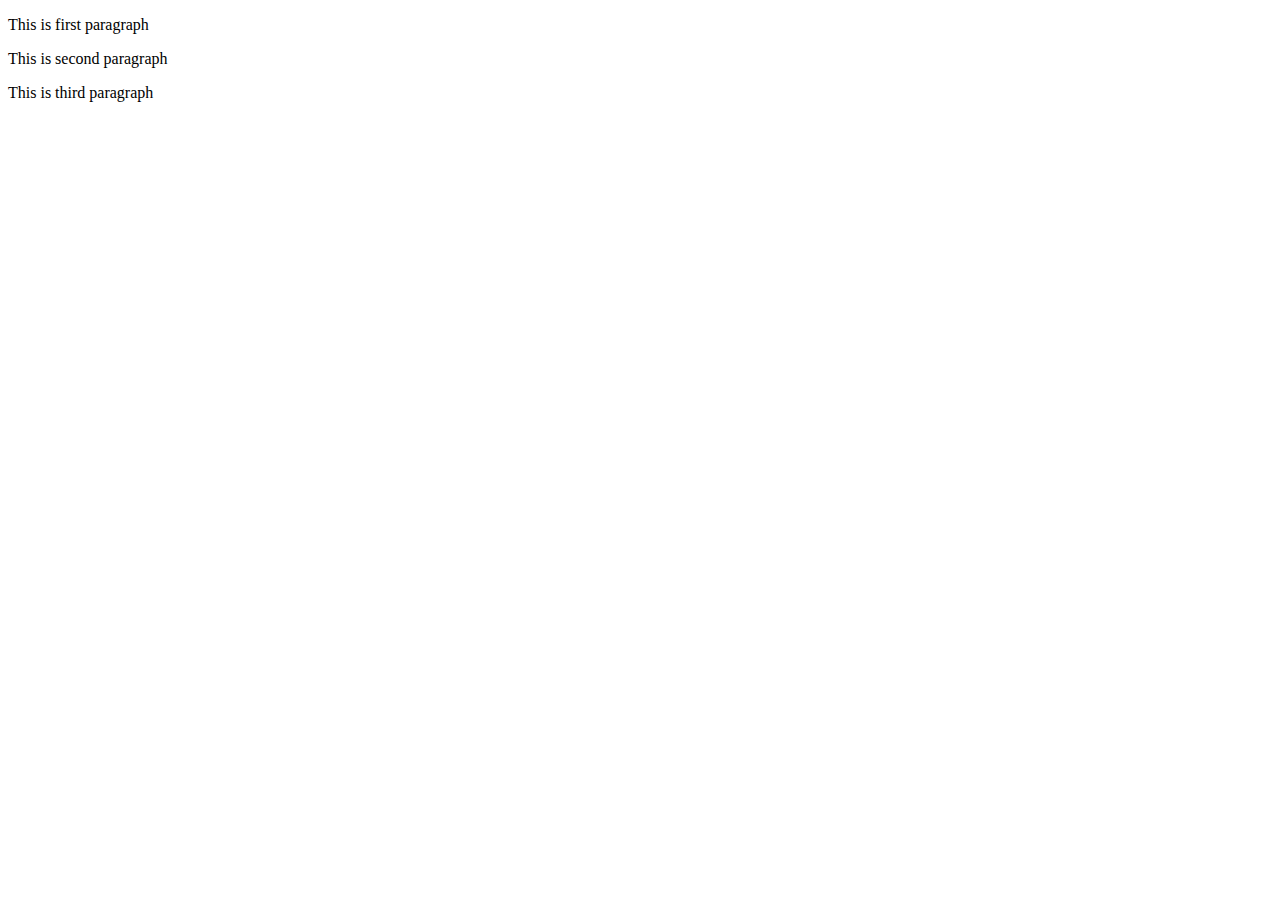
<file: index.html>
<!DOCTYPE html>
<html lang="en">
  <head>
    <meta charset="UTF-8" />
    <meta http-equiv="X-UA-Compatible" content="IE=edge" />
    <meta name="viewport" content="width=device-width, initial-scale=1.0" />
    <title>Document</title>
  </head>
  <body>
    <p class="para">This is first paragraph</p>
    <p class="para">This is second paragraph</p>
    <p class="para">This is third paragraph</p>
    <script
      src="https://code.jquery.com/jquery-3.6.0.js"
      integrity="sha256-H+K7U5CnXl1h5ywQfKtSj8PCmoN9aaq30gDh27Xc0jk="
      crossorigin="anonymous"
    ></script>
    <script src="./app.js
    "></script>
  </body>
</html>
</file>
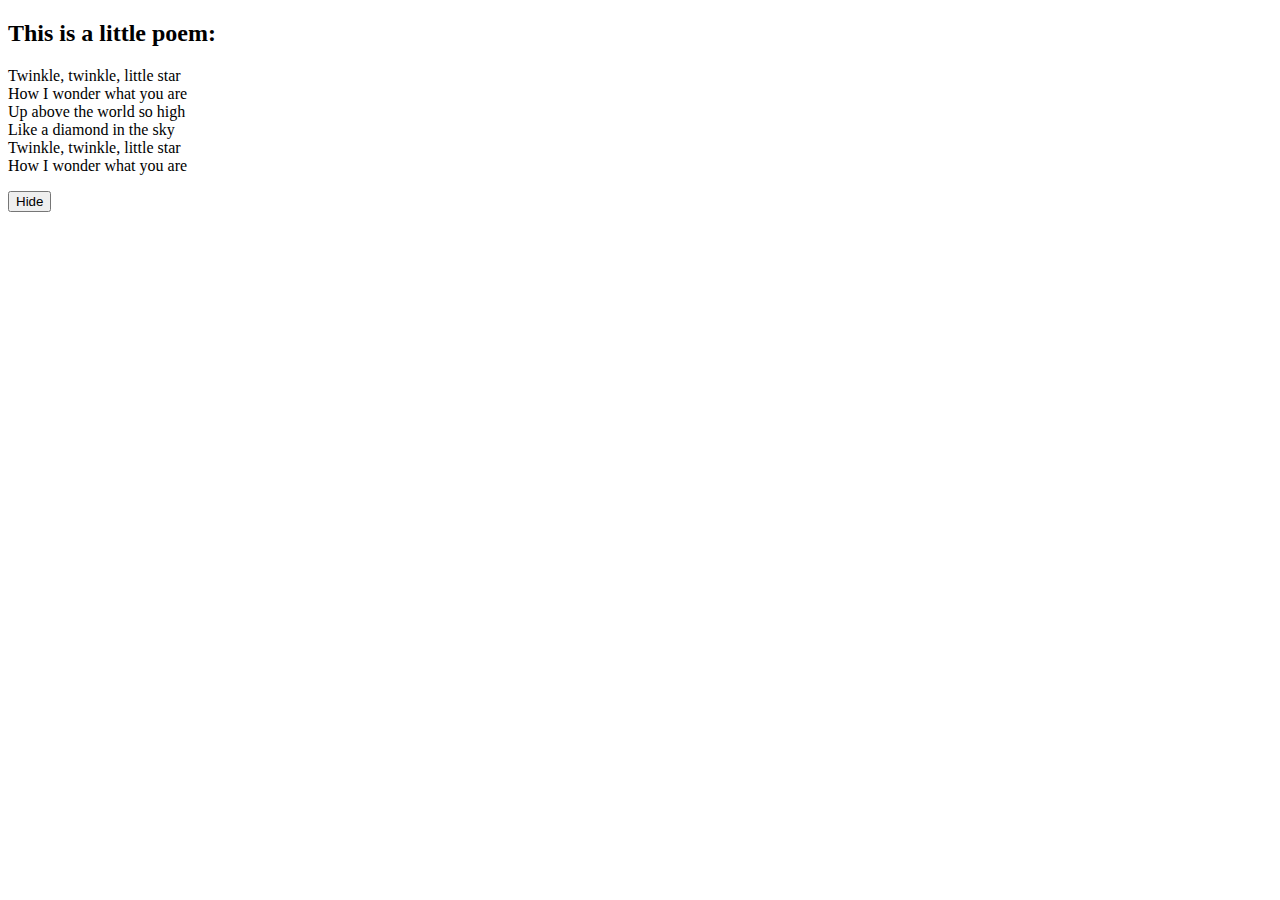
<file: Question-2/index.html>
<!DOCTYPE html>
<html lang="en">
  <head>
    <meta charset="UTF-8" />
    <meta http-equiv="X-UA-Compatible" content="IE=edge" />
    <meta name="viewport" content="width=device-width, initial-scale=1.0" />
    <title>Document</title>
  </head>
  <body>
    <div class="container">
      <h2>This is a little poem:</h2>
      <p>
        Twinkle, twinkle, little star <br />
        How I wonder what you are<br />
        Up above the world so high<br />
        Like a diamond in the sky<br />
        Twinkle, twinkle, little star<br />
        How I wonder what you are<br />
      </p>
    </div>
    <button id="toggle">Hide</button>
    <script
      src="https://code.jquery.com/jquery-3.6.0.js"
      integrity="sha256-H+K7U5CnXl1h5ywQfKtSj8PCmoN9aaq30gDh27Xc0jk="
      crossorigin="anonymous"
    ></script>
    <script src="./app.js"></script>
  </body>
</html>
</file>
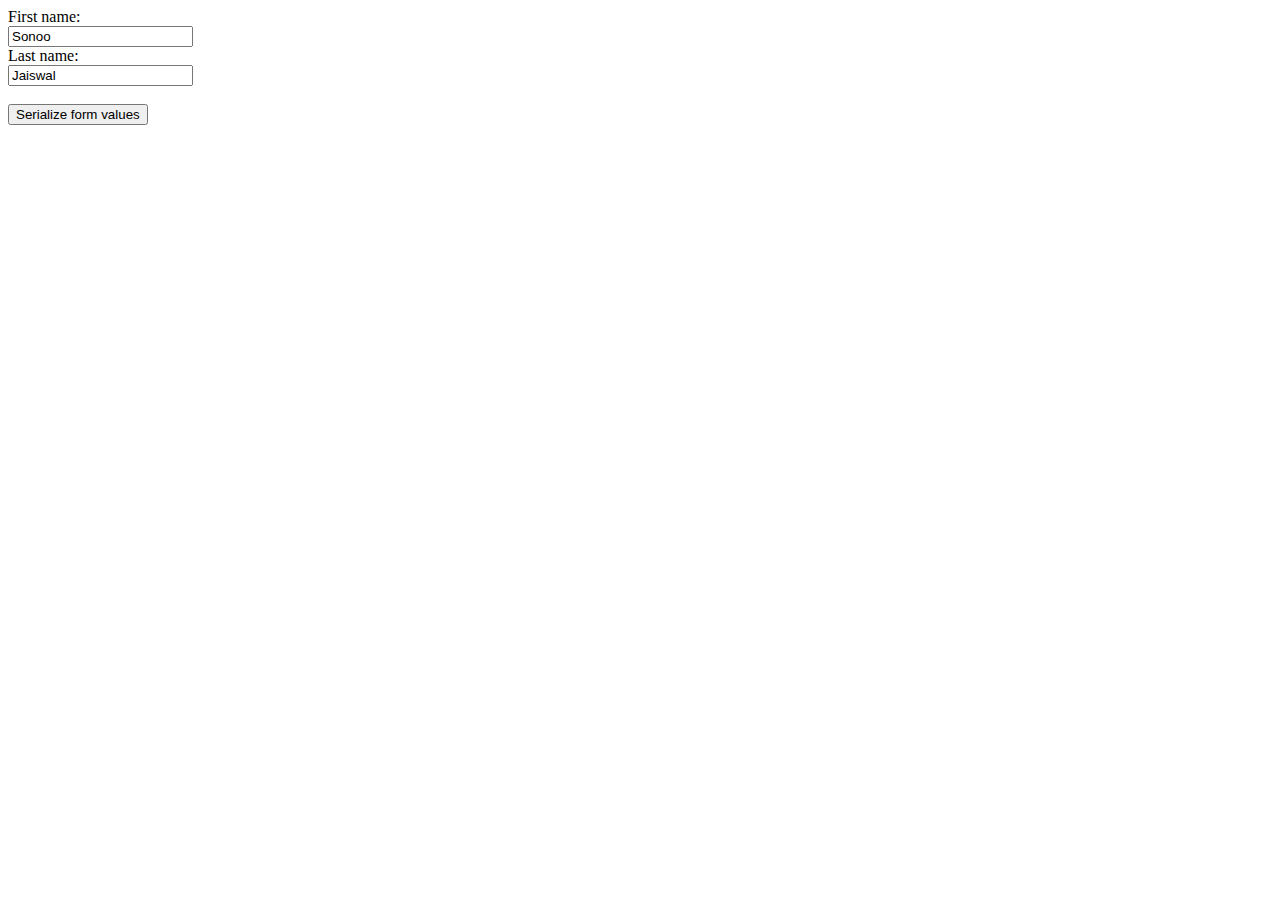
<file: Question-3/index.html>
<!DOCTYPE html>
<html lang="en">
  <head>
    <meta charset="UTF-8" />
    <meta http-equiv="X-UA-Compatible" content="IE=edge" />
    <meta name="viewport" content="width=device-width, initial-scale=1.0" />
    <title>Document</title>
  </head>
  <body>
    <form>
      <label for="fname">First name:</label><br />
      <input type="text" id="fname" name="fname" value="Sonoo" /><br />
      <label for="lname">Last name:</label><br />
      <input type="text" id="lname" name="lname" value="Jaiswal" /><br /><br />
      <input type="submit" value="Serialize form values" id="serialize"/>
    </form>
    <p><tt id="results"></tt></p>
    <script
      src="https://code.jquery.com/jquery-3.6.0.js"
      integrity="sha256-H+K7U5CnXl1h5ywQfKtSj8PCmoN9aaq30gDh27Xc0jk="
      crossorigin="anonymous"
    ></script>
    <script src="./app.js"></script>
  </body>
</html>
</file>
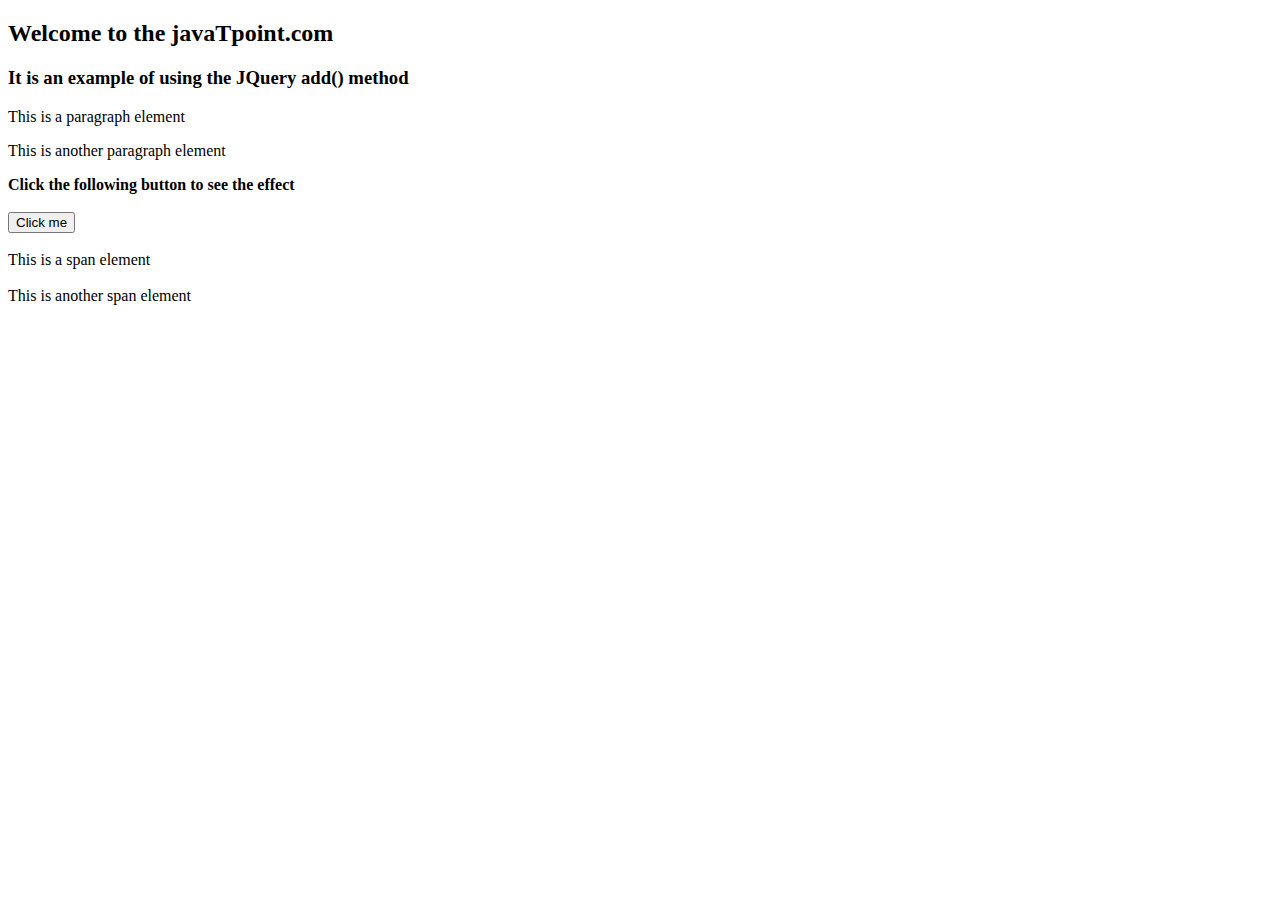
<file: Question-4/index.html>
<!DOCTYPE html>
<html lang="en">
  <head>
    <meta charset="UTF-8" />
    <meta http-equiv="X-UA-Compatible" content="IE=edge" />
    <meta name="viewport" content="width=device-width, initial-scale=1.0" />
    <title>Document</title>
  </head>
  <body>
    <div class="wrapper">
      <h2>Welcome to the javaTpoint.com</h2>
      <h3>It is an example of using the JQuery add() method</h3>
      <p class="target">This is a paragraph element</p>
      <p class="target">This is another paragraph element</p>
      <div><b>Click the following button to see the effect</b></div>
      <br />
      <button id="btn">Click me</button><br /><br />
      <span class="target">This is a span element</span><br /><br />
      <span class="target">This is another span element</span><br />
    </div>
    <script
      src="https://code.jquery.com/jquery-3.6.0.js"
      integrity="sha256-H+K7U5CnXl1h5ywQfKtSj8PCmoN9aaq30gDh27Xc0jk="
      crossorigin="anonymous"
    ></script>
    <script src="./app.js"></script>
  </body>
</html>
</file>
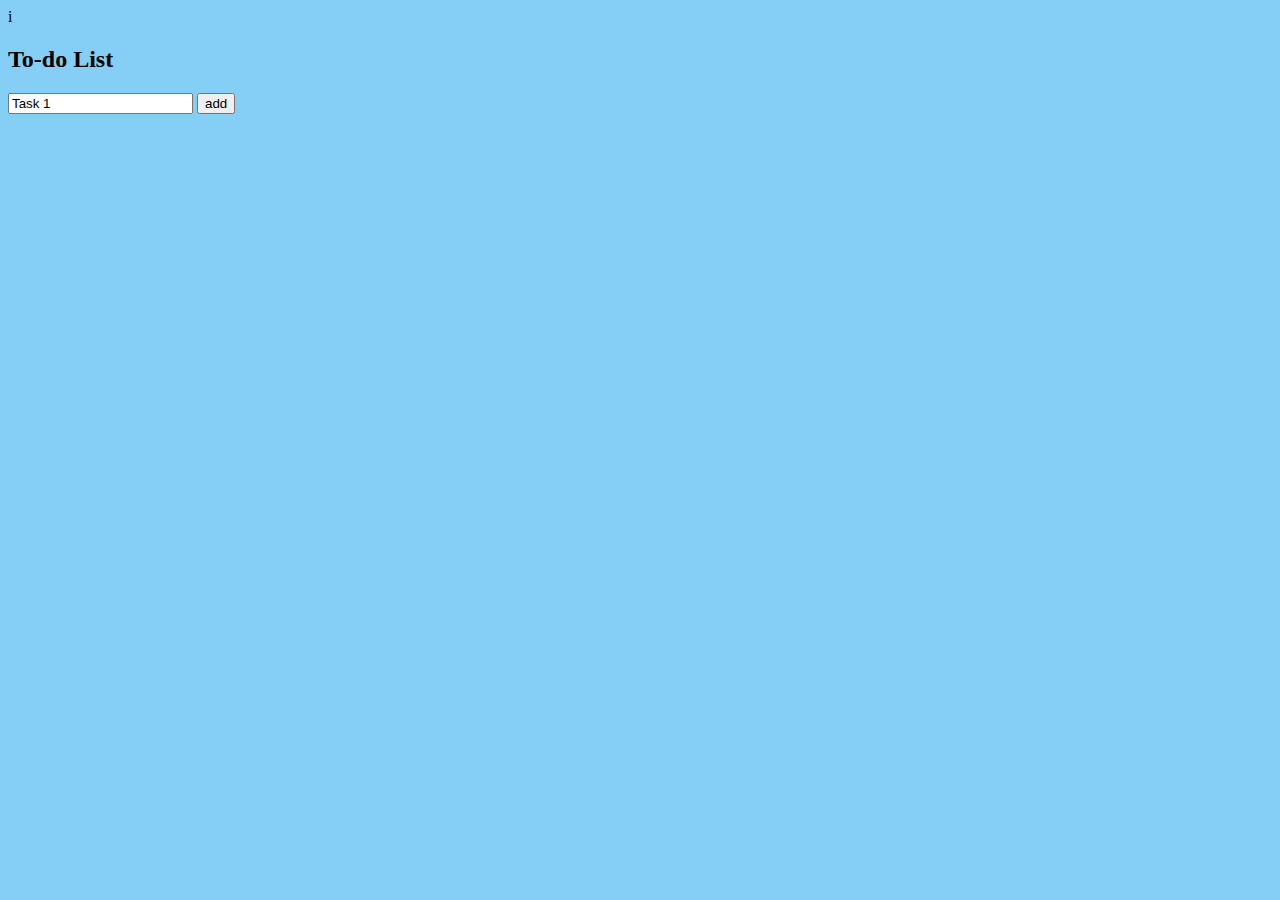
<file: Question-6/index.html>
<!DOCTYPE html>
<html lang="en">
  <head>
    <meta charset="UTF-8" />
    <meta http-equiv="X-UA-Compatible" content="IE=edge" />
    <meta name="viewport" content="width=device-width, initial-scale=1.0" />
    <link
      href="https://cdn.jsdelivr.net/npm/bootstrap@5.2.0-beta1/dist/css/bootstrap.min.css"
      rel="stylesheet"
      integrity="sha384-0evHe/X+R7YkIZDRvuzKMRqM+OrBnVFBL6DOitfPri4tjfHxaWutUpFmBp4vmVor"
      crossorigin="anonymous"
    />
    <link rel="stylesheet" href="style.css" />
    i
    <title>Document</title>
  </head>
  <body class="bg">
    <div class="container">
      <h2 class="text-white">To-do List</h2>
      <form class="mb-3">
        <input type="text" name="todo" id="todo" value="Task 1" />
        <input type="submit" value="add" id="addtodo" />
      </form>
      <div id="tasks"></div>
    </div>
    <script
      src="https://cdn.jsdelivr.net/npm/bootstrap@5.2.0-beta1/dist/js/bootstrap.bundle.min.js"
      integrity="sha384-pprn3073KE6tl6bjs2QrFaJGz5/SUsLqktiwsUTF55Jfv3qYSDhgCecCxMW52nD2"
      crossorigin="anonymous"
    ></script>
    <script
      src="https://code.jquery.com/jquery-3.6.0.js"
      integrity="sha256-H+K7U5CnXl1h5ywQfKtSj8PCmoN9aaq30gDh27Xc0jk="
      crossorigin="anonymous"
    ></script>
    <script src="./app.js"></script>
  </body>
</html>
</file>
<file: Question-6/style.css>
.bg {
  background-color: #85cff7;
}
</file>
